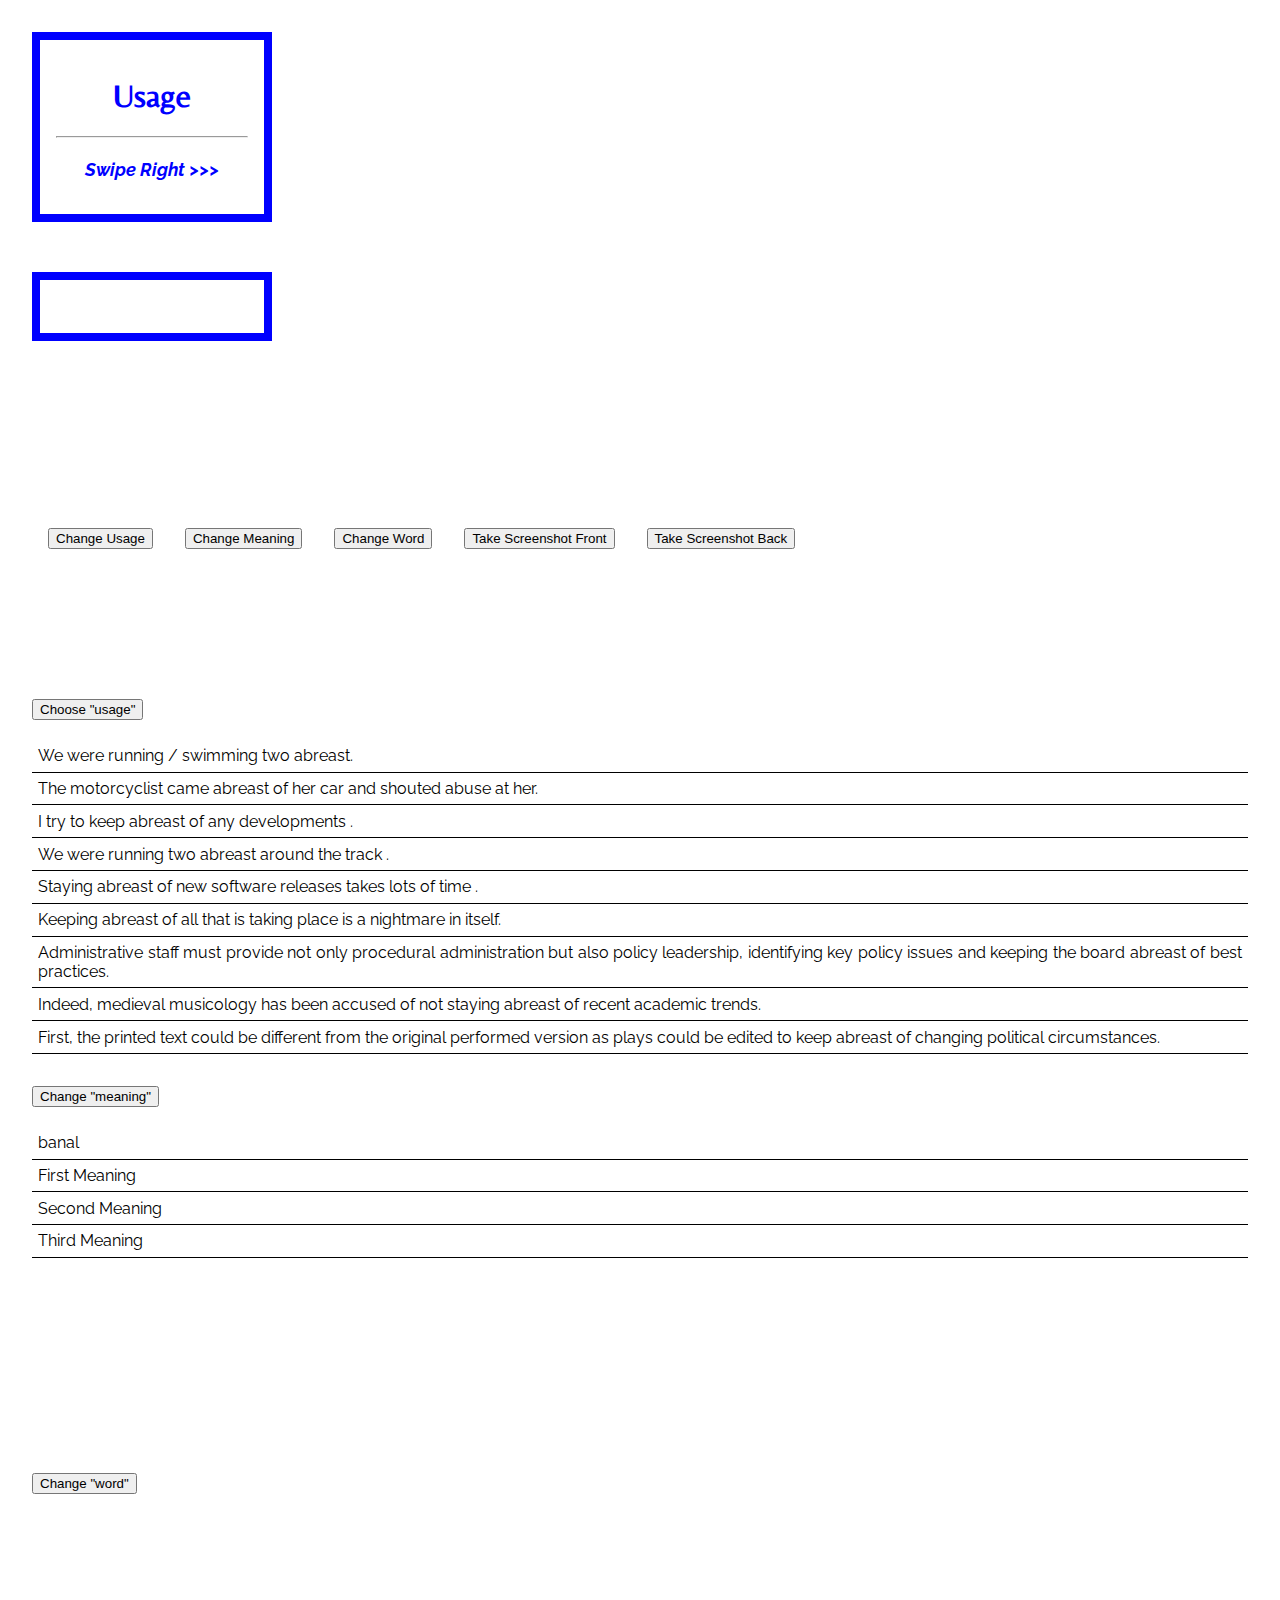
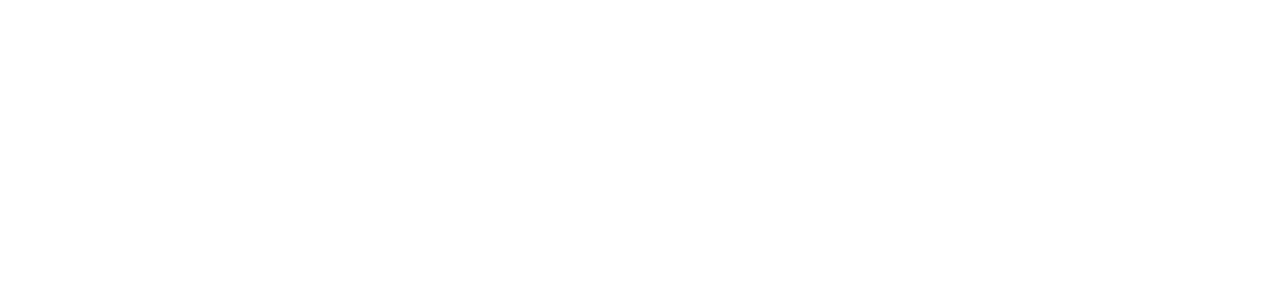
<file: index.html>
<!doctype html>
<html lang="en">
  <head>
    <!-- Required meta tags -->
    <meta charset="utf-8">
    <meta name="viewport" content="width=device-width, initial-scale=1, shrink-to-fit=no">
    <base href="https://sudhirmishra.github.io/wordaday/">    <!-- Bootstrap CSS -->
    <link rel="stylesheet" href="https://stackpath.bootstrapcdn.com/bootstrap/4.5.0/css/bootstrap.min.css" integrity="sha384-9aIt2nRpC12Uk9gS9baDl411NQApFmC26EwAOH8WgZl5MYYxFfc+NcPb1dKGj7Sk" crossorigin="anonymous">
    
    <link href="https://fonts.googleapis.com/css2?family=Belleza&family=Raleway&display=swap" rel="stylesheet"> 

    <title>Hello, world!</title>
  <link rel="stylesheet" href="styles.3ff695c00d717f2d2a11.css"></head>
  <body class="" style="margin: 2em;">
    <app-root></app-root>

    <!-- Optional JavaScript -->
    <!-- jQuery first, then Popper.js, then Bootstrap JS -->
    <!-- <script type="text/javascript" src="https://cdnjs.cloudflare.com/ajax/libs/html2canvas/0.4.1/html2canvas.min.js" ></script> -->

    <script src="https://code.jquery.com/jquery-3.5.1.slim.min.js" integrity="sha384-DfXdz2htPH0lsSSs5nCTpuj/zy4C+OGpamoFVy38MVBnE+IbbVYUew+OrCXaRkfj" crossorigin="anonymous"></script>
    <script src="https://cdn.jsdelivr.net/npm/popper.js@1.16.0/dist/umd/popper.min.js" integrity="sha384-Q6E9RHvbIyZFJoft+2mJbHaEWldlvI9IOYy5n3zV9zzTtmI3UksdQRVvoxMfooAo" crossorigin="anonymous"></script>
    <script src="https://stackpath.bootstrapcdn.com/bootstrap/4.5.0/js/bootstrap.min.js" integrity="sha384-OgVRvuATP1z7JjHLkuOU7Xw704+h835Lr+6QL9UvYjZE3Ipu6Tp75j7Bh/kR0JKI" crossorigin="anonymous"></script>
  <script src="runtime-es2015.0811dcefd377500b5b1a.js" type="module"></script><script src="runtime-es5.0811dcefd377500b5b1a.js" nomodule defer></script><script src="polyfills-es5.1a3c78b07cd6f16c6e9a.js" nomodule defer></script><script src="polyfills-es2015.1f913f16a2d346cc8bdc.js" type="module"></script><script src="scripts.9a7406f9f5a14062aab3.js" defer></script><script src="main-es2015.0286fe5bb50cdf0c09d5.js" type="module"></script><script src="main-es5.0286fe5bb50cdf0c09d5.js" nomodule defer></script></body>
</html>
</file>
